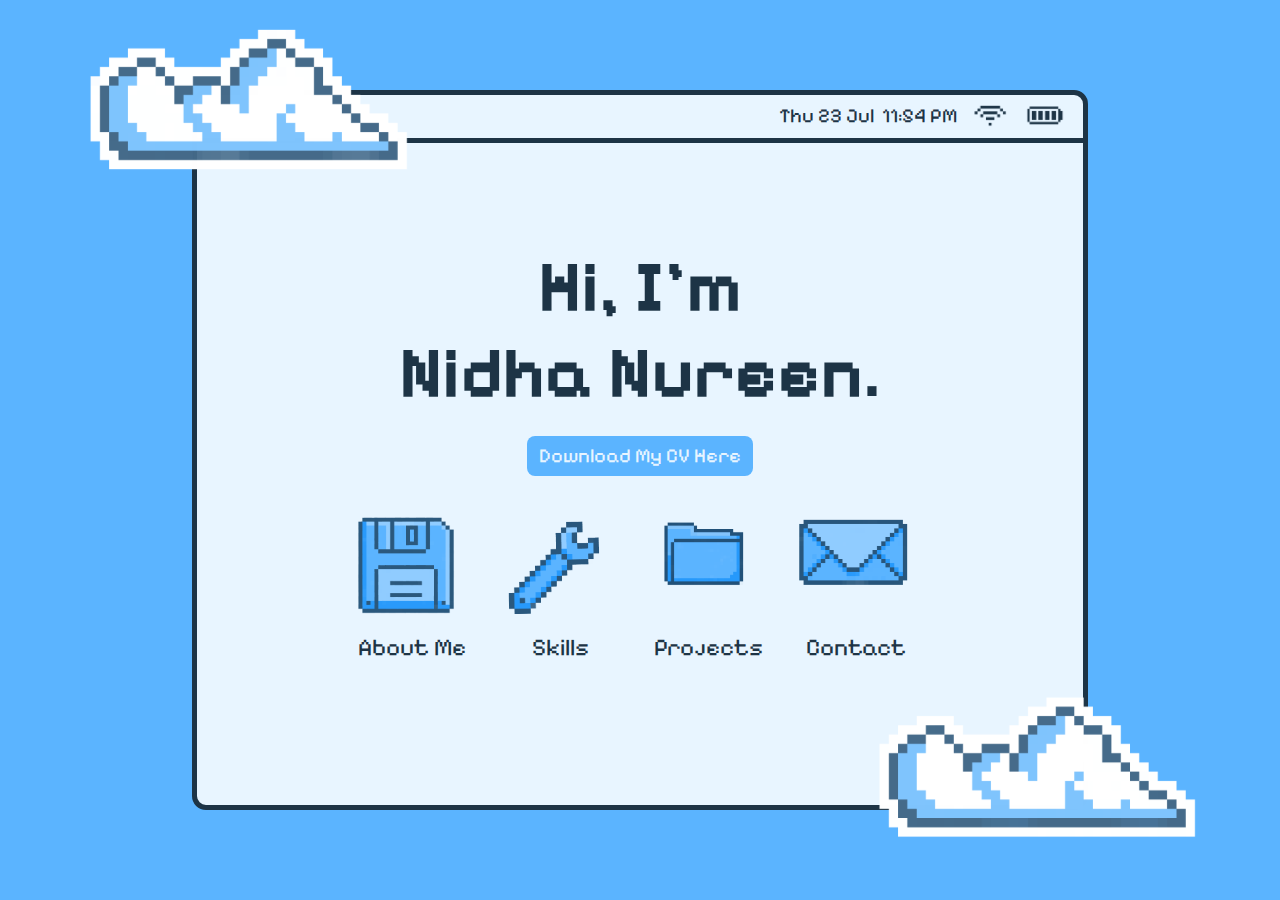
<file: index.html>
<!DOCTYPE html>
<html lang="en">
<head>
    <meta charset="UTF-8">
    <meta name="viewport" content="width=device-width, initial-scale=1.0">
    <title>Portfolio</title>
    <link rel="stylesheet" href="style.css">
    <script src="folio.js" defer></script>
    <link rel="preconnect" href="https://fonts.gstatic.com" crossorigin>
    <link href="https://fonts.googleapis.com/css2?family=Pixelify+Sans:wght@400..700&display=swap" rel="stylesheet">
    <link rel="preconnect" href="https://fonts.googleapis.com">
    <link rel="preconnect" href="https://fonts.gstatic.com" crossorigin>
    <link href="https://fonts.googleapis.com/css2?family=IBM+Plex+Mono:ital,wght@0,100;0,200;0,300;0,400;0,500;0,600;0,700;1,100;1,200;1,300;1,400;1,500;1,600;1,700&display=swap" rel="stylesheet">
</head>
<body>

    <main>
        <section class="wrapper">
            <div class="desktop-container">
                <div class="desktop-pane" id="desktop">
                    <div class="desktop-line"></div>
                    <div class="cloud1">
                        <img src="assets/cloud_sticker.svg">
                    </div>

                    <div class="cloud2">
                        <img src="assets/cloud_sticker.svg">
                    </div>

                    <div class="status-bar">
                        <div class="date-time">
                            <p id="date"></p>
                            <p id="time"></p>
                        </div>
                        <div class="wifi">
                            <img src="assets/wifi_symbol.png">
                        </div>
                        <div class="battery">
                            <img src="assets/battery_symbol.png">
                        </div>
                    </div>
                    <div class="content-wrapper">
                        <div class="overlay-content">
                            <h1 id="intro">Hi, I'm<br>Nidha Nureen.</h1>
                            <button id="cv-button" onclick="downloadCV()">Download My CV Here</button>
                            <div class="secs-container">
                                <div id="abt-me-button">
                                    <img id="floppy" src="assets/Floppy_Disk_Icon.png">
                                    <p>About Me</p>
                                </div>
                                <div id="skills-button">
                                    <img src="assets/Wrench_Icon.png">
                                    <p>Skills</p>
                                </div>
                                <div id="projects-button">
                                    <img id="folder" src="assets/Folder_Icon.png">
                                    <p>Projects</p>
                                </div>
                                <div id="contact-button">
                                    <img id="email" src="assets/Email_Icon.png">
                                    <p>Contact</p>
                                </div>
                            </div>
                        </div>
                    </div>
                    
                </div>
            
                <section class="pane" id="about-me-window" style="display: none;">
                    <div class="header"></div>
                    <div class="pane-line"></div>
                    <div class="close-button" data-window="about-me-window">
                        <img src="assets/close.png">
                    </div>
                    <div class="title">
                        <p>ABOUT ME</p>
                    </div>
                    <div class="content">
                        <div class="">
                            <p id="abt-me-description"></p>
                        </div>
                    </div>
                </section>

                <section class="pane" id="skills-window" style="display: none;">
                    <div class="header"></div>
                    <div class="pane-line"></div>
                    <div class="close-button" data-window="skills-window">
                        <img src="assets/close.png">
                    </div>
                    <div class="title">
                        <p>SKILLS</p>
                    </div>
                    <div class="content">
                        <table class="skills-table">
                            <tr class="skill-groups">
                                <td>Programming Languages</td>
                                <td>Web Dev</td>
                                <td>Tools & Databases</td>
                            </tr>
                            
                             <td>
                                Python<br>
                                JavaScript<br>
                                Java<br>
                                C#<br>
                                React.js<br>
                                Node.js
                            </td>
                            <td>
                                HTML<br>
                                CSS<br>
                                Tailwind CSS<br>
                                Flask<br>
                                Express<br>
                                REST APIs<br>
                                ASP.NET<br>
                                Electron
                            </td>
                            <td>
                                SQL<br>
                                Git<br>
                                GitHub<br>
                                Figma<br>
                                Cypress<br>
                                Jira
                            </td>
                        </table>
                    </div>
                </section>

                <section class="pane" id="projects-window" style="display: none;">
                    <div class="header"></div>
                    <div class="pane-line"></div>
                    <div class="close-button" data-window="projects-window">
                        <img src="assets/close.png">
                    </div>
                    <div class="title">
                        <p>PROJECTS</p>
                    </div>
                    <div class="content">
                    </div>
                </section>

                <section class="pane" id="contact-window" style="display: none;">
                    <div class="header"></div>
                    <div class="pane-line"></div>
                    <div class="close-button" data-window="contact-window">
                        <img src="assets/close.png">
                    </div>
                    <div class="title">
                        <p>CONTACT INFO</p>
                    </div>
                    <div class="content">
                        <table class="contact-table">
                            <td>
                                <a href="mailto:nnurwork@gmail.com">
                                    <h3>Email</h3><br>
                                    <img src="assets/Email_Icon2.png">
                                    <p class="user">nnurwork@gmail.com</p>
                                </a>
                                
                            </td>
                            <td>
                                <a href="https://linkedin.com/in/nidha-nureen-0b65372a1">
                                    <h3>LinkedIn</h3><br>
                                    <img src="assets/LinkedIn_icon.png"><br>
                                    <p class="user">Nidha Nureen</p>
                                </a>
                            </td>
                            <td>
                                <a href="https://github.com/NidhaNureen">
                                    <h3>GitHub</h3><br>
                                    <img src="assets/github_logo.png">
                                    <p class="user">NidhaNureen</p>
                                </a>
                            </td>
                        </table>
                    </div>
                </section>
            </div>
        </section>
        
    </main>
</body>
</html>
</file>
<file: style.css>
html {
  background-color: #5BB4FF;
}

html, body {
    margin: 0;
    padding: 0;
    height: 100%;
}

h1 {
    font-family: "Pixelify Sans" sans-serif;
    font-weight: 700;
    font-style: normal;
    font-size: 4rem;
}

h1, p {
    color: #1D3446;
}

* {
    margin: 0;
    padding: 0;
    box-sizing: border-box;
    font-family: "Pixelify Sans", sans-serif;
}

.desktop-pane, .pane {
    box-sizing: border-box;
    position: absolute;
    width: 70vw;
    height: 80vh;
    transform: translate(-50%, -50%);
    top: 28%;
    left: 18%;
    z-index: 1;
    border-radius: 14px;
    background: #E8F5FF;
    border: 5px solid #1D3446;
    flex-direction: column;
    padding-top: 35px;
}

.desktop-line, .pane-line {
    height: 5px;
    background-color: #1D3446;
    width: 100%;
}

.pane-line {
    position: absolute;
    top: 35px;
    left: 0;
    width: 100%;
}


#desktop {
    padding-top: 43px;
}

@keyframes float {
    0% { transform: translateY(0px); }
    50% { transform: translateY(-13px); } 
    100% { transform: translateY(0px); }
}

.cloud1 img, .cloud2 img {
    position: absolute;
    width: 367.5px;
    height: auto;
    z-index: 1;
    pointer-events: none;
    animation: float 8s ease-in-out infinite; 
    user-select: none;
}

.cloud1 img {
    top: -175px;
    left: -130px;
}

.cloud2 img {
    bottom: -150px;
    right: -140px;
}

.wrapper {
    display: flex;
    justify-content: center; 
    align-items: center; 
    height: 100vh; 
    width: 100vw;   
    overflow: hidden; 
}

.desktop-container {
    position: relative;
    display: inline-block;  
    max-width: 90vw; 
}

.overlay-content {
    position: absolute;
    top: 50%;
    left: 50%;
    transform: translate(-50%, -50%);
    text-align: center;
}

.content-wrapper {
    position: relative;
    height: calc(100% - 48px); /* Subtract status bar height */
    overflow-y: auto;
    overflow-x: hidden;
}

.status-bar {
    position: absolute;
    top: -5px;
    right: 18px;
    display: flex;
    align-items: center;
    gap: 12px;
}

.date-time {
    display: flex;
    gap: 8px;
}

.date-time p {
    font-family: 'Pixelify Sans', sans-serif;
    font-size: 15pt;
    display: inline-block;
}

.wifi img,
.battery img {
    width: 42px;
    height: auto;
}

.wifi img {
    margin-top: 6px;
}


#intro {
    font-size: 4.5rem;
    color: #1D3446;
    user-select: none;
}

#cv-button {  
    margin-top: 20px;
    font-size: 1.25rem;
    border: none;
    border-radius: 8px;
    background: #5BB4FF;
    padding: 0.5rem 0.75rem;
    color: #E8F5FF;
}

.secs-container {
    display: flex;
    justify-content: space-between;
    align-items: center;
    margin-top: 10px;
}

.secs-container img {
    width: 10dvw;
    height: auto;
    margin-bottom: 15px;
}

.secs-container p {
    font-size: 1.5rem;
    margin-left: 8px;
}

#abt-me-button, #skills-button, #projects-button, #contact-button {
    margin-right: 20px;
    margin-right: 20px;
}

#abt-me-button, #skills-button, #projects-button, #contact-button, #cv-button {
    cursor: pointer;
    user-select: none;
}

#abt-me-button:hover, #skills-button:hover, #projects-button:hover, #contact-button:hover, #cv-button:hover {
    opacity: 65%;
    transform: translateY(5px);
    transition: 0.1s;
}

#abt-me-button:active, #skills-button:active, #projects-button:active, #contact-button:active {
    transform: translateY(10px);
}

#cv-button:active {
    opacity: 90%;
    transition: 0.1s;   
}


:root {
    --pane-width: 55vw;
    --pane-height: 65vh;
}

.pane {
    width: var(--pane-width);
    height: var(--pane-height);
    padding-top: 35px;
    overflow: hidden;
}

#about-me-window {
    height: 71vh
}

#skills-window {
    top: 33%;
    left: 22%;
}

#projects-window {
    top: 39%;
    left: 26%;
    width: 75vw;
    height: 85vh;
}

#contact-window {
    top: 45%;
    left: 30%;
    width: 50vw;
    height: 55vh;
}

.header {
    height: 35px;
    width: 100%;
    position: absolute;
    top: 0;
    cursor: move;
    border-top-left-radius: 10px;
    border-top-right-radius: 10px;
}

.close-button {
    position: absolute;
    width: 30px;
    height: auto;
    right: 10px;
    top: 3px;
    cursor: pointer;
}

.close-button img {
  width: 100%;
  height: auto;
  display: block;
}

.close-button:hover {
    opacity: 65%;
}

.close-button:active {
    transform: translateY(1px);
}

.title {
    text-align: center;
    margin-bottom: 10px;
    margin-top: 20px;
    font-size: 3rem;
    font-weight: bold;
}

.content {
    text-align: center;
    margin-left: 24px;
    margin-right: 24px;
    overflow-y: auto;
}

.content p {
    font-family: "IBM Plex Mono", monospace;
    font-weight: 500;
    font-size: 16px;
}

.pane.is-dragging .header {
    background-color: #8bccfd;
}

.skills-table {
    width: 100%;
    border-collapse: collapse;
    border: 3px solid #1D3446;
    table-layout: fixed;
    margin-bottom: 10px;
}

.skills-table td {
    border: 3px solid #1D3446;
    padding: 0.8rem;
    vertical-align: center;
    width: 33%;
    font-size: 17px;
    font-family: "IBM Plex Mono", monospace;
    font-weight: 500;
    line-height: 1.5;
    background-color: #d3ecff;

}

.skill-groups td {
    font-size: 20px;
    font-weight: 700;
    line-height: 1;
    background-color: #9ed5ff;
}

.contact-table {
    width: 100%;
    border-collapse: collapse;
    table-layout: fixed;
    color: #1D3446;
}

.contact-table h3 {
    font-family: "IBM Plex Mono", monospace;
    font-size: 20px;
}

.contact-table {
    width: 100%;
    border-collapse: collapse;
    table-layout: fixed;
    color: #1D3446;
}

.contact-table h3 {
    font-family: "IBM Plex Mono", monospace;
    font-size: 20px;
    margin-bottom: 0.5rem;
}

.contact-table td {
    font-family: "IBM Plex Mono", monospace;
    font-size: 18px;
    padding: 0.8rem;
    vertical-align: top;
    width: 33%;
    text-align: center;
}

.contact-table img {
    width: 7vw;
    max-width: 80px;
    height: auto;
    display: inline-block;
    margin: 0 auto;
}

.contact-table a {
    text-decoration: none;
    font-family: "IBM Plex Mono", monospace;
    color: #1D3446;
    display: block;
    transition: opacity 0.1s, transform 0.1s;
}

.contact-table a:visited {
    color: #1D3446;
}

.contact-table td:hover{
    opacity: 80%;
    transform: translateY(5px);
    transition: 0.1s;
}

.contact-table td:active {
    transform: translateY(10px);
}

.user {
    margin-top: 10px;
    font-size: 16px;
}

.user {
    margin-top: 10px;
}

.project-title {
    font-family: "IBM Plex Mono", monospace;

}

.gallery-container {
    margin-top: 0.5rem;
    padding: 0.2rem;
    margin-bottom: 1.5rem;
}

.gallery-wrapper {
    position: relative;
    max-width: 35rem;
    margin: 0 auto;
}

.gallery {
    display: flex;
    aspect-ratio: 16/9;
    overflow-x: auto;
    scroll-snap-type: x mandatory;
    scroll-behavior: smooth;
    border-radius: 0.5rem;
}

.gallery img {
    flex: 1 0 100%;
    scroll-snap-align: start;
    object-fit: contain;
    border-radius: 0.5rem;
}

.gallery-nav {
    display: flex;
    column-gap: 1rem;
    position: absolute;
    bottom: -1rem;
    left: 50%;
    transform: translateX(-50%);
    z-index: 1;
}

.gallery-nav a {
    width: 0.5rem;
    height: 0.5rem;
    border-radius: 50%;
    background-color: gray;
    opacity: 0.65;
    transition: opacity ease 250ms;
}

.gallery-nav a:hover{
    opacity: 1;
}

.gallery-nav a.active {
    background-color: #1D3446;
    opacity: 0.8;
}

.lightbox-overlay {
  position: fixed;
  inset: 0;
  background: rgba(0,0,0,0.85);
  display: flex;
  justify-content: center;
  align-items: center;
  z-index: 9999;
  opacity: 0;
  pointer-events: none;
  transition: opacity 0.25s ease;
}
.lightbox-overlay.active {
  opacity: 1;
  pointer-events: all;
}
.lightbox-overlay img {
  max-width: 95%;
  max-height: 95%;
  object-fit: contain;
  border-radius: 8px;
}

.lightbox-prev {
    position: absolute;
    left: 1rem;
}

.lightbox-next {
    position: absolute;
    right: 1rem;
}

.lightbox-close {
    position: absolute;
    top: 0.5rem;
    right: 1rem;
}

.lightbox-prev, .lightbox-next, .lightbox-close {
    cursor: pointer;
    font-size: 2.5rem;
    color: #E8F5FF;
    opacity: 0.7;
    user-select: none;
}

.lightbox-prev:hover, .lightbox-next:hover, .lightbox-close:hover {
    opacity: 1;
}
 
.project-card,  
.project-card * {
    font-family: "IBM Plex Mono", monospace !important;
}

.project-card {
    width: 100%;    
    overflow-y: auto; 
    background-color: #d3ecff;
    border: 2px solid #1D3446;
    border-radius: 12px;
    padding: 1rem 1.25rem;
}

#projects-window .content {
    height: calc(100% - 40px); 
    overflow: hidden;          
    display: flex;
    flex-direction: column;
    justify-content: center;  
    align-items: center;
}

.project-card p {
    font-size: 0.88rem;
}

.projects-pager {
  position: sticky;
  bottom: 5px;           
  display: flex;
  justify-content: center;
  gap: 0.5rem;
  padding: 0.5rem;
  z-index: 30;
  background: #E8F5FF;
  margin-top: 10px;
}

.project-description {
    margin-top: 0.8rem;
}

.pager-button {
    margin-top: 10px;
    margin-bottom: 10px;
    background: #1D3446;
    border: none;
    padding: 0.5rem 0.75rem;
    color: #fff;
    border-radius: 6px;
    cursor: pointer;
    font-size: 18px;
}

.pager-button:hover {
    opacity: 65%;
    transform: translateY(2px);
    transition: 0.1s;
}

.pager-button:active {
    opacity: 90%;
    transition: 0.1s;
}

.pager-button:disabled { 
    opacity: 0.45; 
    cursor: not-allowed;
}

.demo-btn {
    margin-top: 0.2rem;
    background: #1D3446;
    border: none;
    padding: 0.5rem 0.75rem;
    color: #fff;
    border-radius: 6px;
    cursor: pointer;
}

.demo-btn:hover {
    opacity: 65%;
    transform: translateY(2px);
    transition: 0.1s;
}

.demo-btn:active {
    opacity: 90%;
    transition: 0.1s;
}
 
@media (max-width: 1100px) {
    .cloud1 img, .cloud2 img {
        width: 310px;
    }

    .cloud1 img {
        top: -145px;
    }

    .cloud2 img {
        bottom: -130px;
    }
}

@media (max-width: 1024px) {
    body, html {
        height: auto;
    }

    .wrapper {
        min-height: 100vh;
        height: auto;
        width: 100%;
        padding: 32px 20px;
        overflow: visible;
        display: flex;
        flex-direction: column;
        justify-content: center;
        align-items: center;
        gap: 32px;
    }

    .desktop-container {
        max-width: 600px;
        width: 100%;
    }

    .desktop-pane {
        position: relative;
        width: 100%;
        height: auto;
        top: auto;
        left: auto;
        transform: none;
        margin: 0 auto 32px;
        padding: 56px 24px 32px;
    }

    .pane {
        position: fixed;
        width: min(90vw, 550px);
        max-height: calc(100vh - 80px);
        height: auto;
        top: 50% !important;
        left: 50% !important;
        transform: translate(-50%, -50%) !important;
        margin: 0;
        padding: 90px 24px 32px;
        z-index: 20;
    }

    #intro {
        font-size: 3.5rem;
        margin-top: 20px;
    }

    .cloud1 img, .cloud2 img {
        width: 280px;
    }

    .cloud1 img {
        top: -130px;
    }

    .cloud2 img {
        bottom: -120px;
    }

    .header {
        cursor: default;
    }

    .status-bar {
        position: absolute;
        top: 0;
        left: 50%;
        transform: translateX(-50%);
        justify-content: center;
        width: calc(100% - 48px);
        margin-bottom: 0;
    }

    .date-time {
        justify-content: center;
    }

    .wifi img,
    .battery img {
        width: 38px;
    }

    .wifi img {
        margin-top: 4px;
    }

    .overlay-content {
        position: static;
        transform: none;
    }

    .secs-container {
        flex-wrap: wrap;
        justify-content: center;
        gap: 18px;
    }

    .secs-container img {
        width: 80px;
    }

    .close-button {
        width: 28px;
        top: 8px;
        right: 10px;
    }

    .desktop-line {
        position: relative;
        width: calc(100% + 48px);
        margin-left: -24px;
    }

    .pane-line {
        position: absolute;
        top: 40px;
        left: 0;
    }

    .skills-table td{
        font-size: 15px;
    }

    .contact-table td {
        font-size: 16px;
        padding: 1rem 0.5rem;
    }

    .contact-table img {
        width: 70px;
        max-width: 70px;
    }

    .contact-table h3 {
        font-size: 18px;
    }

    .user {
        font-size: 14px;
    }

    .gallery-container {
        width: 100%;
        margin-top: 1rem;
        padding: 0;
    }
    
    .gallery-wrapper {
        width: 100%;
        max-width: 100%;
    }
    
    .gallery {
        width: 100%;
        min-height: 200px; /* Ensures container has height */
    }
    
    .gallery img {
        width: 100%;
        height: auto;
        min-width: 100%; /* Forces each image to take full width */
        object-fit: contain;
    }
    
    .gallery-nav {
        bottom: -1.5rem; /* Give more space from gallery */
        position: relative; /* Change from absolute */
        margin-top: 1rem;
        transform: none;
        left: auto;
        justify-content: center;
    }
}

@media (max-width: 845px) {
    .cloud1 img, .cloud2 img {
        display: none;
    }
}

@media (max-width: 600px) {
    h1 {
        font-size: 2.6rem;
    }

    #intro {
        font-size: 3rem;
        text-align: center;
    }

    .title {
        font-size: 1.75rem; /* Down from 3rem */
        margin-top: 15px;
        margin-bottom: 8px;
    }
    
    .title p {
        font-size: 2rem;
    }

    #cv-button {
        font-size: 1rem;
        text-align: center;
    }

    .secs-container p {
        font-size: 1.1rem;
    }

    .pane .title h1 {
        font-size: 2rem;
    }

    .content {
        margin-left: 8px;
        margin-right: 8px;
    }

    .skills-table td,
    .skills-table .skill-groups td {
        padding: 0.5rem;
        font-size: 0.95rem;
        word-break: break-word;
    }

    contact-table {
        display: flex;
        flex-direction: column;
        gap: 1.5rem;
    }

    .contact-table td {
        display: block;
        width: 100%;
        padding: 1.25rem;
        background-color: #d3ecff;
        border: 2px solid #1D3446;
        border-radius: 8px;
        margin-bottom: 0;
    }

    .contact-table img {
        width: 56px;
        max-width: 56px;
        margin-bottom: 0.5rem;
    }

    .contact-table h3 {
        font-size: 17px;
        margin-bottom: 0.75rem;
    }

    .user {
        font-size: 14px;
        margin-top: 0.5rem;
        word-break: break-word;
    }

    /* Remove hover effects on mobile for better UX */
    .contact-table td:hover {
        opacity: 1;
        transform: none;
    }

    .contact-table td:active {
        transform: translateY(3px);
        opacity: 0.8;
    }

    .gallery {
        min-height: 180px;
    }
    
    .gallery-nav a {
        width: 0.4rem;
        height: 0.4rem;
    }
}
</file>
